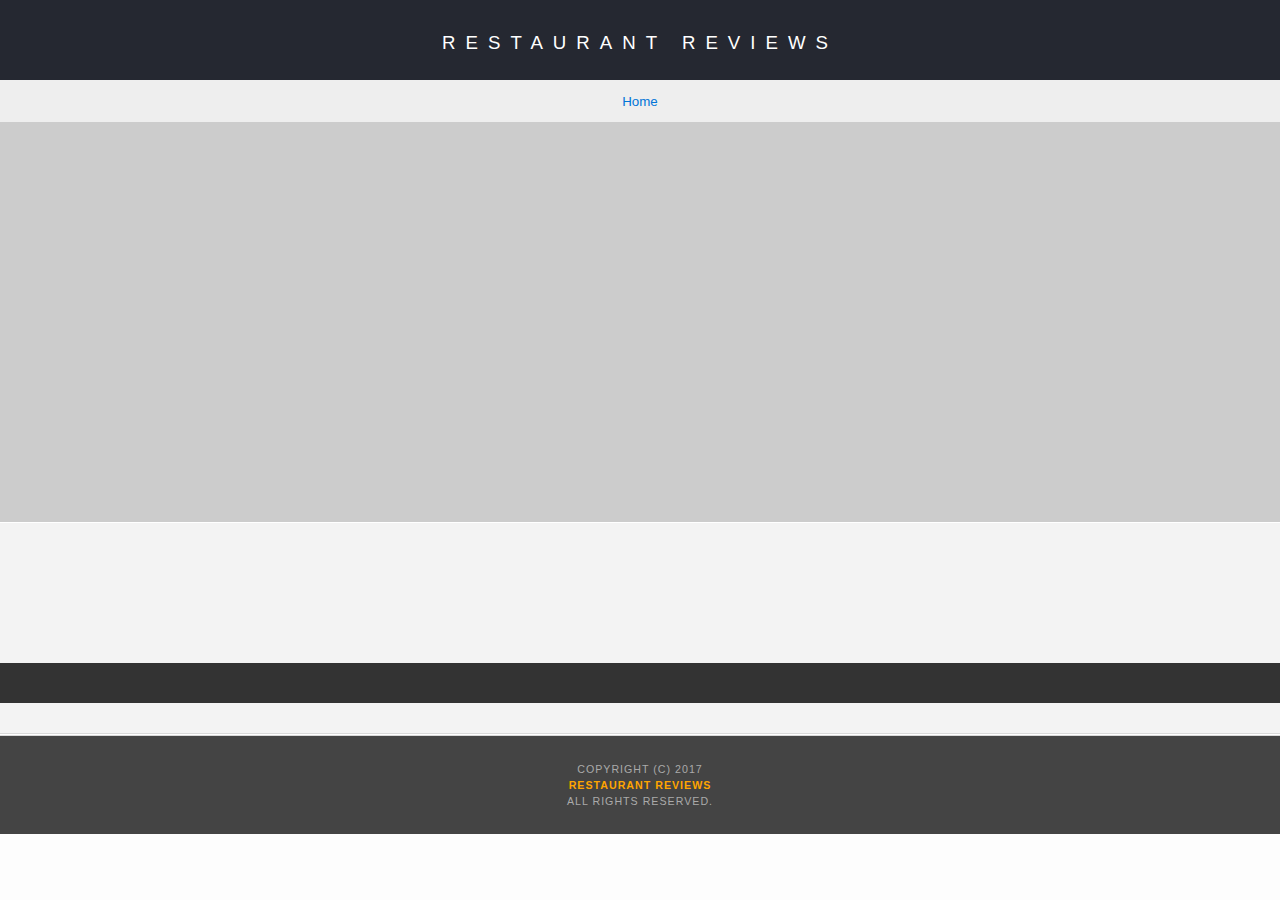
<file: restaurant.html>
<!DOCTYPE html>
<html lang="en">

<head>
    <meta name="viewport" content="width=device-width, initial-scale=1.0">
    <meta charset="utf-8">
    <meta content="IE=edge" http-equiv="X-UA-Compatible">
    <meta name="description" content="Restaurant Review Application">
    <!--    <base href="/">-->
    <!-- Normalize.css for better cross-browser consistency -->
    <link rel="stylesheet" src="https://cdnjs.cloudflare.com/ajax/libs/normalize/8.0.0/normalize.min.css" />
    <!-- Main CSS file -->
    <link rel="stylesheet" href="css/styles.css">   
    <title>Restaurant Info</title>
</head>

<body class="inside">
    <!-- Beginning header -->
    <header>
        <!-- Beginning nav -->
        <nav>
            <h1><a href="/" aria-label="Back to home page">Restaurant Reviews</a></h1>
        </nav>
        <!-- Beginning breadcrumb -->
        <ul id="breadcrumb" role="navigation" aria-label="Breadcrumb">
            <li><a href="/" aria-label="Back to home page">Home</a></li>
        </ul>
        <!-- End breadcrumb -->
        <!-- End nav -->
    </header>
    <!-- End header -->

    <!-- Beginning main -->
    <main id="maincontent">
        <!-- Beginning map -->
        <section id="map-container">
            <div id="map" title="Restaurant on the Google Map" role="application" aria-label="Restaurant on the Google Map"></div>
        </section>
        <!-- End map -->
        <!-- Beginning restaurant -->
        <section id="restaurant-container">
            <h2 id="restaurant-name" tabindex="0"></h2>
            <img id="restaurant-img">
            <p id="restaurant-cuisine" tabindex="0"></p>
            <p id="restaurant-address" tabindex="0"></p>
            <table id="restaurant-hours" tabindex="0"></table>

        </section>
        <!-- end restaurant -->
        <!-- Beginning reviews -->
        <section id="reviews-container">
            <ul id="reviews-list" aria-label="List of reviews"></ul>
        </section>
        <!-- End reviews -->
    </main>
    <!-- End main -->

    <!-- Beginning footer -->
    <footer id="footer">
        Copyright (c) 2017 <a href="/" aria-label="Back to homepage"><strong>Restaurant Reviews</strong></a> All Rights Reserved.
    </footer>
    <!-- End footer -->

    <!-- Beginning scripts -->
    <!-- Database helpers -->
    <script type="text/javascript" src="js/dbhelper.js"></script>
    <!-- Main javascript file -->
    <script type="text/javascript" src="js/restaurant_info.js"></script>
    <!-- Google Maps -->
    <script async defer src="https://maps.googleapis.com/maps/api/js?key=AIzaSyCKjFgvq_rY0fgJrnCnReTnMwo2F7aFqMs&libraries=places&callback=initMap"></script>
    <script type="text/x-javascript" src="service_worker.js"></script>

    <!-- End scripts -->

</body>

</html>
</file>
<file: css/styles.css>
@charset "utf-8";
/* CSS Document */

body,
td,
th,
p {
    box-sizing: border-box;
    font-family: Arial, Helvetica, sans-serif;
    font-size: 10pt;
    color: #333;
    line-height: 1.5;
}

body {
    margin: 0;
    position: relative;
    background-color: #fdfdfd;
}

ul,
li {
    font-family: Arial, Helvetica, sans-serif;
    font-size: 10pt;
    color: #333;
}

a {
    color: orange;
    text-decoration: none;
}

a:hover,
a:focus {
    color: #3397db;
    text-decoration: none;
}

a img {
    border: none 0 #fff;
}

h1,
h2,
h3,
h4,
h5,
h6 {
    font-family: Arial, Helvetica, sans-serif;
    margin: 0 0 20px;
}

article,
aside,
canvas,
details,
figcaption,
figure,
footer,
header,
hgroup,
menu,
nav,
section {
    display: -ms-grid;
    display: grid;
}

#maincontent {
    display: -ms-grid;
    display: grid;
    -ms-grid-rows: 400px auto;
    grid-template-rows: 400px auto;
    background-color: #f3f3f3;
}

#footer {
    padding: 25px 0;
    background-color: #444;
    color: #aaa;
    font-size: 0.8em;
    letter-spacing: 1px;
    text-align: center;
    text-transform: uppercase;
}

#offline-alert {
    display: none;
}

/* ====================== Navigation ====================== */

nav {
    width: 100%;
    height: 80px;
    padding: 0;
    background-color: #252831;
    text-align: center;
}

nav h1 {
    margin: auto;
}

nav h1 a {
    color: #fff;
    font-size: 14pt;
    font-weight: 200;
    letter-spacing: 10px;
    text-transform: uppercase;
}

#breadcrumb {
    margin: 0;
    padding: 10px 0;
    list-style: none;
    background-color: #eee;
    font-size: 1.1em;
    text-align: center;
}

/* Display list items side by side */

#breadcrumb li {
    display: inline;
}

/* Add a slash symbol (/) before/behind each list item */

#breadcrumb li + li:before {
    padding: 8px;
    color: black;
    content: "/\00a0";
}

/* Add a color to all links inside the list */

#breadcrumb li a {
    color: #0275d8;
    text-decoration: none;
}

/* Add a color on mouse-over */

#breadcrumb li a:hover {
    color: #01447e;
    text-decoration: underline;
}

/* ====================== Map ====================== */

#map {
    width: 100%;
    height: auto;
    background-color: #ccc;
}

/* ====================== Restaurant Filtering ====================== */

.filter-options {
    display: -ms-grid;
    display: grid;
    -ms-grid-columns: auto 30% 20px 30% auto;
    grid-template-columns: auto 30% 20px 30% auto;
    -ms-grid-rows: 30px auto;
    grid-template-rows: 30px auto;
    justify-items: center;
    width: 100%;
    height: 85px;
    background-color: #1e6696;
}

.filter-options h2 {
    -ms-grid-column: 1;
    -ms-grid-column-span: 5;
    grid-column: 1/6;
    -ms-grid-row: 1;
    grid-row: 1;
    margin: 10px;
    color: #fff;
    font-size: 1.2em;
    line-height: 1;
}

.filter-options select {
    width: 100%;
    height: 35px;
    margin: 10px;
    padding: 10px;
    background-color: #fff;
    border: 1px solid #fff;
    font-family: Arial, sans-serif;
    font-size: 11pt;
    letter-spacing: 0;
}

.filter-options select:first-of-type {
    -ms-grid-column: 2;
    -ms-grid-column-span: 1;
    grid-column: 2/3;
    -ms-grid-row: 2;
    grid-row: 2;
}

.filter-options select:last-of-type {
    -ms-grid-column: 4;
    -ms-grid-column-span: 1;
    grid-column: 4/5;
    -ms-grid-row: 2;
    grid-row: 2;
}

/* ====================== Restaurant Listing ====================== */

#restaurants-list {
    display: -webkit-box;
    display: -ms-flexbox;
    display: flex;
    -ms-flex-wrap: wrap;
    flex-wrap: wrap;
    -ms-flex-pack: distribute;
    justify-content: space-around;
    margin-top: 20px;
    padding: 0;
    background-color: #f3f3f3;
    list-style: outside none none;
    text-align: center;
}

#restaurants-list li {
    margin-bottom: 20px;
    padding: 20px 0;
    background-color: #fff;
    border: 2px solid #ccc;
    font-family: Arial, sans-serif;
    text-align: left;
}

#restaurants-list .restaurant-img {
    width: 100%;
    margin: 0;
    background-color: #ccc;
}

#restaurants-list li h1 {
    margin: 20px 0 10px;
    padding-left: 20px;
    color: #f18200;
    font-family: Arial, sans-serif;
    font-size: 14pt;
    font-weight: 200;
    letter-spacing: 0;
    line-height: 1.3;
    text-transform: uppercase;
}

#restaurants-list p {
    margin: 0;
    padding-left: 20px;
    font-size: 11pt;
}

#restaurants-list li a {
    display: inline-block;
    width: 100%;
    margin-top: 15px;
    padding: 10px 0;
    background-color: orange;
    border-bottom: 3px solid #eee;
    color: #fff;
    font-size: 1.2em;
    text-align: center;
    text-decoration: none;
    text-transform: uppercase;
}

/* ====================== Restaurant Details ====================== */

.inside header,
.inside #footer {
    width: 100%;
}

.inside #map-container {
    width: 100%;
    background: blue none repeat scroll 0 0;
}

.inside #map {
    width: 100%;
    height: auto;
    background-color: #ccc;
}

#restaurant-name {
    margin: 25px 0;
    color: #f18200;
    font-family: Arial, sans-serif;
    font-size: 20pt;
    font-weight: 200;
    letter-spacing: 0;
    text-transform: uppercase;
    line-height: 1.1;
    text-align: center;
}

#restaurant-img {
    max-width: 100%;
}

#restaurant-address {
    margin: 10px 0;
    padding-left: 20px;
    font-weight: 700;
    font-size: 1.2em;
}

#restaurant-cuisine {
    width: 100%;
    margin: 0 0 30px;
    padding: 5px 0;
    background-color: #333;
    color: #ddd;
    font-size: 1.5em;
    font-weight: 300;
    letter-spacing: 10px;
    text-align: center;
    text-transform: uppercase;
}

#restaurant-container,
#reviews-container {
    border-bottom: 1px solid #d9d9d9;
    border-top: 1px solid #fff;
}

#reviews-container h2 {
    margin: 10px 0;
    padding-left: 20px;
    color: #f58500;
    font-size: 1.8em;
    font-weight: 300;
}


#reviews-list {
    width: 90%;
    margin: 0 auto;
    padding: 0;
    -webkit-box-sizing: border-box;
    box-sizing: border-box;
}

#reviews-list li {
    display: -ms-grid;
    display: grid;
    -ms-grid-columns: (1fr)[2];
    grid-template-columns: repeat(2, 1fr);
    -ms-grid-rows: auto 30px auto;
    grid-template-rows: auto 30px auto;
    -webkit-box-sizing: border-box;
    box-sizing: border-box;
    margin: 20px auto;
    background-color: #fff;
    border: 2px solid #f3f3f3;
    border-top-left-radius: 30px;
    border-bottom-right-radius: 30px;
    list-style-type: none;
    overflow: hidden;
}

#reviews-list li p {
    margin: 0;
    padding: 10px 20px;
}

#reviews-list li p:first-of-type {
    -ms-grid-column: 1;
    grid-column: 1;
    -ms-grid-row: 1;
    grid-row: 1;
    font-weight: 700;
    background-color: #666;
    color: #fff;
}

#reviews-list li p:nth-child(2) {
    -ms-grid-column: 2;
    grid-column: 2;
    -ms-grid-row: 1;
    grid-row: 1;
    width: 100%;
    text-align: right;
    background-color: #666;
    color: #fff;
}


#reviews-list li p:nth-child(3) {
    -ms-grid-column: 1;
    grid-column: 1;
    -ms-grid-row: 2;
    grid-row: 2;
    font-weight: 700;
    color: #f18200;
}

#reviews-list li p:last-of-type {
    -ms-grid-column: 1;
    -ms-grid-column-span: 2;
    grid-column: 1/3;
    -ms-grid-row: 3;
    grid-row: 3;
}


#restaurant-hours td {
    padding-left: 20px;
    color: #666;
}

/* ====================== small device====================== */

@media screen and (max-width: 700px) {
    #restaurants-list li {
        width: 100%;
        padding: 0;
    }

    .filter-options {
        -ms-grid-columns: auto 45% 20px 45% auto;
        grid-template-columns: auto 45% 20px 45% auto;
    }

    #reviews-list li {
        width: 100%;
        margin: 20px 0;
        padding: 0;
    }

    #restaurant-hours {
        padding-bottom: 15px;
    }
}

/* ====================== medium device====================== */

@media screen and (min-width: 701px) {
    #restaurants-list li {
        width: 45%;
        padding: 0;
    }

    #reviews-list li {
        width: 80%;
    }

    #restaurant-container {
        display: -ms-grid;
        display: grid;
        -ms-grid-columns: 40% 60%;
        grid-template-columns: 40% 60%;
        -ms-grid-rows: 80px 60px auto 70px;
        grid-template-rows: 80px 60px auto 70px;
    }

    #restaurant-name {
        -ms-grid-column: 1;
        -ms-grid-column-span: 2;
        grid-column: 1/3;
        -ms-grid-row: 1;
        grid-row: 1;
    }

    #restaurant-img {
        -ms-grid-column: 2;
        -ms-grid-column-span: 1;
        grid-column: 2/3;
        -ms-grid-row: 3;
        grid-row: 3;
    }

    #restaurant-address {
        -ms-grid-column: 1;
        -ms-grid-column-span: 2;
        grid-column: 1/3;
        -ms-grid-row: 2;
        grid-row: 2;
    }

    #restaurant-cuisine {
        -ms-grid-column: 1;
        -ms-grid-column-span: 2;
        grid-column: 1/3;
        -ms-grid-row: 4;
        grid-row: 4;
    }
}

/* ====================== large device====================== */

@media screen and (min-width: 1000px) {
    #restaurants-list li {
        width: 30%;
    }

    #restaurant-container {
        -ms-grid-columns: 50% 50%;
        grid-template-columns: 50% 50%;
        -ms-grid-rows: 80px 60px auto 70px;
        grid-template-rows: 80px 60px auto 70px;
    }

    #restaurant-address,
    #restaurant-hours td,
    #reviews-container h2 {
        padding-left: 40px;
    }

    #reviews-list li {
        width: 70%;
    }
}
</file>
